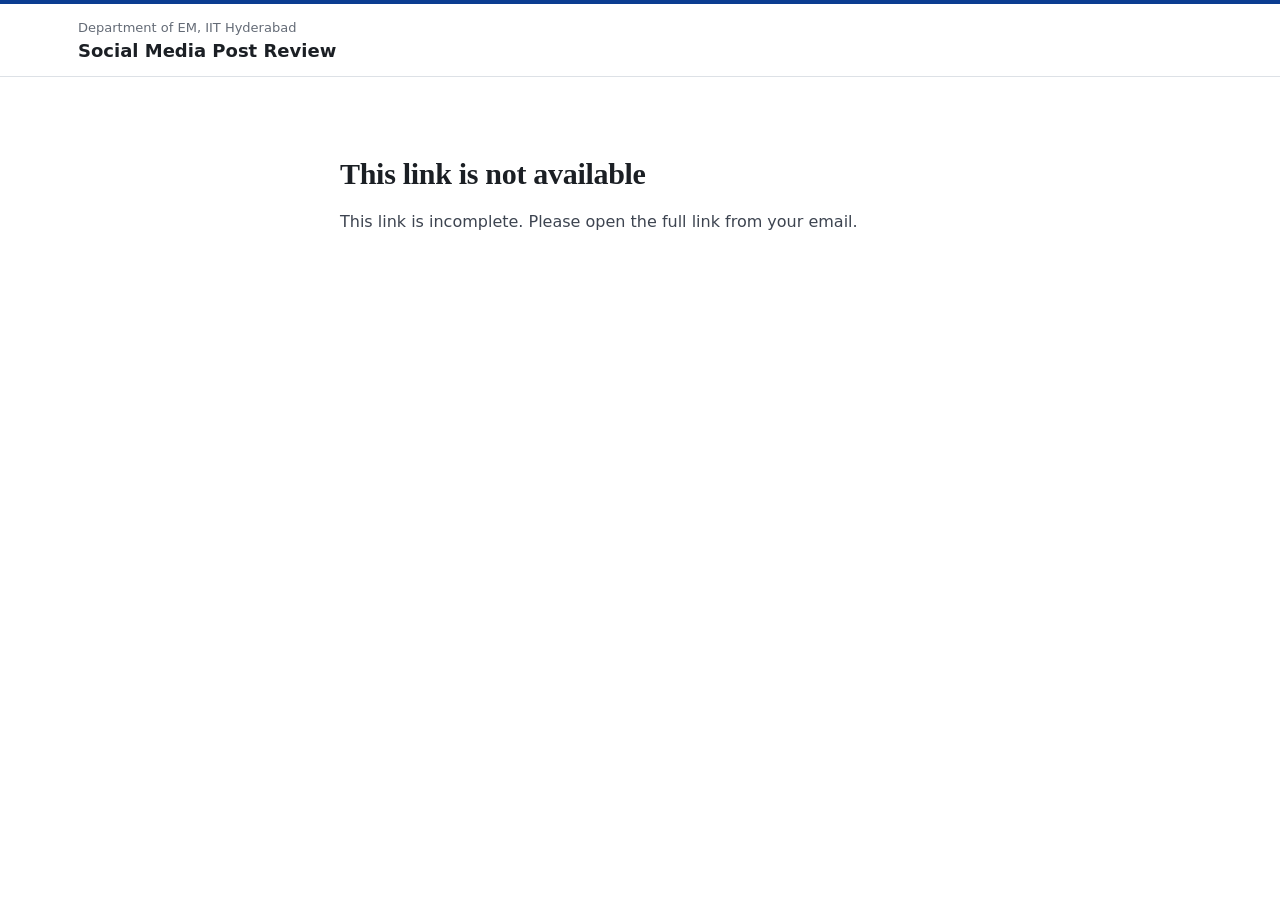
<file: index.html>
<!DOCTYPE html>
<html lang="en">
<head>
<meta charset="utf-8">
<meta name="viewport" content="width=device-width, initial-scale=1">
<meta name="referrer" content="no-referrer">
<meta name="robots" content="noindex, nofollow">
<meta http-equiv="Content-Security-Policy" content="default-src 'none'; script-src 'self'; style-src 'self'; img-src 'self' data:; connect-src https://script.google.com https://script.googleusercontent.com; base-uri 'none'; form-action 'none'">
<title>Post review · Social Media Team</title>
<link rel="stylesheet" href="styles.css">
</head>
<body>
<header class="masthead">
  <div class="wrap">
    <div><div class="org" id="org"></div><div class="app-name">Social Media Post Review</div></div>
    <div class="ref" id="ref"></div>
  </div>
</header>
<main id="app"></main>
<div id="viewer" hidden role="dialog" aria-modal="true" aria-label="Photo viewer">
  <div class="bar"><span id="viewer-cap"></span><button type="button" id="viewer-close">Close</button></div>
  <div class="stage"><img alt=""></div>
</div>
<script src="config.js" defer></script>
<script src="common.js" defer></script>
<script src="review.js" defer></script>
</body>
</html>
</file>
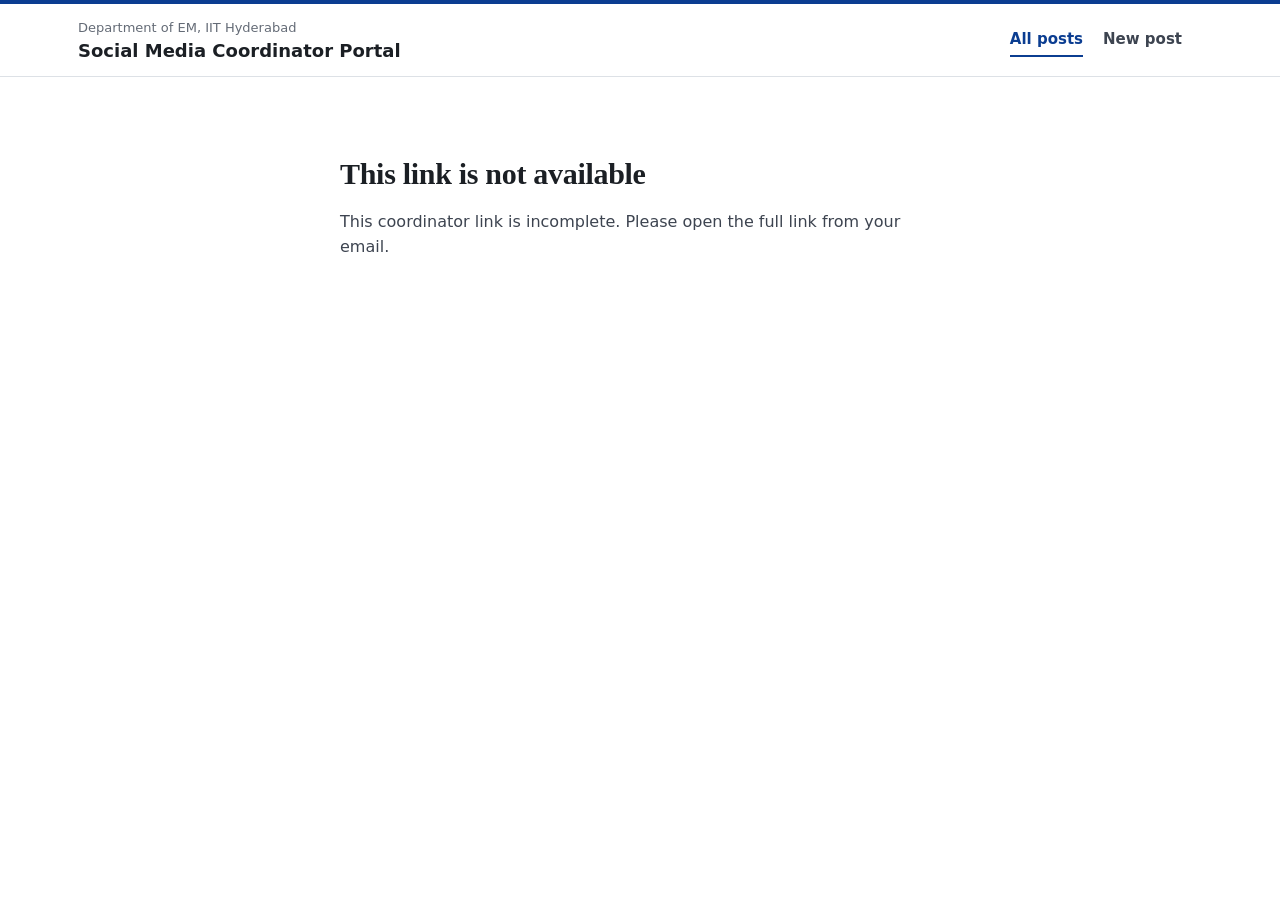
<file: coordinator.html>
<!DOCTYPE html>
<html lang="en">
<head>
<meta charset="utf-8">
<meta name="viewport" content="width=device-width, initial-scale=1">
<meta name="referrer" content="no-referrer">
<meta name="robots" content="noindex, nofollow">
<meta http-equiv="Content-Security-Policy" content="default-src 'none'; script-src 'self'; style-src 'self'; img-src 'self' data: blob:; connect-src https://script.google.com https://script.googleusercontent.com; base-uri 'none'; form-action 'none'">
<title>Coordinator portal · Social Media Team</title>
<link rel="stylesheet" href="styles.css">
</head>
<body>
<header class="masthead">
  <div class="wrap">
    <div><div class="org" id="org"></div><div class="app-name">Social Media Coordinator Portal</div></div>
    <nav id="nav"></nav>
  </div>
</header>
<main id="app"></main>
<div id="viewer" hidden role="dialog" aria-modal="true" aria-label="Photo viewer">
  <div class="bar"><span id="viewer-cap"></span><button type="button" id="viewer-close">Close</button></div>
  <div class="stage"><img alt=""></div>
</div>
<script src="config.js" defer></script>
<script src="common.js" defer></script>
<script src="coordinator.js" defer></script>
</body>
</html>
</file>
<file: styles.css>
:root {
  color-scheme: light;
  --ink: #1b1f24; --ink-2: #3d4450; --muted: #646b76; --rule: #dde1e6; --rule-2: #eceef1;
  --panel: #f6f7f9; --navy: #0b3d91; --navy-2: #082f70; --navy-tint: #eef3fb;
  --ok: #1e6b34; --bad: #a3261d; --wait: #8a5a00; --neutral: #646b76;
  --sans: -apple-system, BlinkMacSystemFont, "Segoe UI", system-ui, "Helvetica Neue", Arial, sans-serif;
  --serif: Georgia, "Times New Roman", serif;
}
* { box-sizing: border-box; }
html, body { margin: 0; background: #fff; color: var(--ink); font: 16px/1.6 var(--sans); }
a { color: var(--navy); }
.wrap { max-width: 1180px; margin: 0 auto; padding: 0 28px; }
@media (max-width: 640px) { .wrap { padding: 0 18px; } }
.muted { color: var(--muted); }
[hidden] { display: none !important; }

/* Masthead */
.masthead { border-top: 4px solid var(--navy); border-bottom: 1px solid var(--rule); background: #fff; }
.masthead .wrap { display: flex; justify-content: space-between; align-items: center; gap: 16px; flex-wrap: wrap; padding-top: 14px; padding-bottom: 14px; }
.org { font-size: 13px; color: var(--muted); }
.app-name { font-size: 18px; font-weight: 600; line-height: 1.3; }
.ref { font-size: 13px; color: var(--muted); white-space: nowrap; }
.ref b { color: var(--ink); font-weight: 600; font-variant-numeric: tabular-nums; }
nav { display: flex; align-items: center; gap: 20px; font-size: 15px; flex-wrap: wrap; }
nav a { text-decoration: none; font-weight: 600; color: var(--ink-2); padding: 4px 0; border-bottom: 2px solid transparent; }
nav a.on { color: var(--navy); border-bottom-color: var(--navy); }
nav .who { color: var(--muted); font-size: 13px; }

/* Titles */
.titleblock { padding: 32px 0 26px; border-bottom: 1px solid var(--rule); }
.back { font-size: 14px; text-decoration: none; display: inline-block; margin-bottom: 10px; }
.back:hover { text-decoration: underline; }
.kicker { font-size: 14px; font-weight: 600; color: var(--navy); }
h1 { font: 600 30px/1.25 var(--serif); letter-spacing: -0.01em; margin: 6px 0 10px; max-width: 32ch; }
h1.flush { margin: 0; }
h2 { font-size: 18px; font-weight: 600; margin: 0 0 14px; line-height: 1.35; }
h2 .n { color: var(--muted); font-weight: 400; }
h3 { font-size: 15px; font-weight: 600; margin: 0 0 10px; }
.docmeta { font-size: 14px; color: var(--muted); }
.docmeta span + span::before { content: "·"; margin: 0 8px; color: #b3b9c2; }
.lede { margin: 16px 0 0; max-width: 68ch; color: var(--ink-2); }
.notice { margin-top: 18px; padding: 12px 16px; border: 1px solid; border-left-width: 4px; font-size: 15px; max-width: 68ch; }
.notice.ok { border-color: #b9d9c2; border-left-color: var(--ok); background: #f3faf5; color: #174f28; }
.center { max-width: 600px; padding: 72px 0; }

/* Messages and status */
.msg { margin-top: 16px; padding: 10px 14px; font-size: 15px; border-left: 4px solid; }
.msg.ok { background: #f3faf5; border-color: var(--ok); color: #174f28; }
.msg.err { background: #fdf4f3; border-color: var(--bad); color: #7d1d16; }
.msg.info { background: var(--panel); border-color: var(--muted); color: var(--ink-2); }
.st { font-weight: 600; white-space: nowrap; }
.st::before { content: ""; display: inline-block; width: 8px; height: 8px; margin-right: 7px; vertical-align: 1px; background: currentColor; }
.st.ok { color: var(--ok); } .st.bad { color: var(--bad); } .st.wait { color: var(--wait); } .st.neutral { color: var(--neutral); }

/* Review page layout */
.review-grid { display: grid; grid-template-columns: minmax(0, 1fr) 320px; column-gap: 48px; padding: 8px 0 64px; }
.review-grid > section { grid-column: 1; min-width: 0; padding: 28px 0; border-bottom: 1px solid var(--rule); }
.review-grid > section:last-of-type { border-bottom: 0; }
.review-grid > aside { grid-column: 2; grid-row: 1 / span 4; align-self: start; position: sticky; top: 20px; padding-top: 28px; }
@media (max-width: 900px) {
  .review-grid { grid-template-columns: 1fr; }
  .review-grid > aside { grid-column: 1; grid-row: auto; position: static; order: 3; }
  #sec-text { order: 1; } #sec-photos { order: 2; } #sec-respond { order: 4; } #sec-history { order: 5; }
}

/* Coordinator layout */
.coord-grid { display: grid; grid-template-columns: minmax(0, 1fr) 380px; column-gap: 48px; padding-bottom: 64px; }
.coord-grid > .main > section { padding: 28px 0; border-bottom: 1px solid var(--rule); }
.coord-grid > .main > section:last-child { border-bottom: 0; }
.coord-grid > aside { padding-top: 28px; display: grid; gap: 18px; align-content: start; }
@media (max-width: 980px) { .coord-grid { grid-template-columns: 1fr; } .coord-grid > aside { order: -1; } }

.post-text { white-space: pre-wrap; word-wrap: break-word; font-size: 17px; line-height: 1.7; max-width: 68ch; }
.photos { display: grid; grid-template-columns: repeat(auto-fill, minmax(180px, 1fr)); gap: 14px; }
figure { margin: 0; }
.ph { display: block; width: 100%; aspect-ratio: 4 / 3; padding: 0; border: 1px solid var(--rule); border-radius: 2px;
  background: var(--panel); cursor: zoom-in; overflow: hidden; color: var(--muted); font: 13px var(--sans); }
.ph img { width: 100%; height: 100%; object-fit: cover; display: block; }
.ph:focus-visible { outline: 3px solid var(--navy); outline-offset: 2px; }
figcaption { font-size: 13px; color: var(--muted); margin-top: 6px; }

/* Panels and tables */
.panel { border: 1px solid var(--rule); background: var(--panel); padding: 18px 20px; }
.panel.plain { background: #fff; }
.summary { font-size: 14px; color: var(--muted); margin: -8px 0 12px; }
table.people { width: 100%; border-collapse: collapse; font-size: 14px; }
table.people th { text-align: left; font-weight: 600; color: var(--muted); font-size: 12px; padding: 0 0 8px; border-bottom: 1px solid var(--rule); }
table.people td { padding: 9px 0; border-top: 1px solid var(--rule-2); vertical-align: top; }
table.people tbody tr:first-child td { border-top: 0; }
table.people td:last-child, table.people th:last-child { text-align: right; }
.pname { font-weight: 600; }
.prole, .pmeta { color: var(--muted); font-size: 12.5px; line-height: 1.45; }
.pwhen { color: var(--muted); font-size: 12px; font-weight: 400; display: block; }
.linknote { font-size: 13px; color: var(--muted); margin: 14px 2px 0; line-height: 1.5; }

.toolbar { display: flex; justify-content: space-between; align-items: center; gap: 16px; flex-wrap: wrap; padding: 26px 0 14px; }
.toolbar-actions { display: flex; gap: 14px; align-items: center; flex-wrap: wrap; }
.filters { display: flex; border: 1px solid var(--rule); flex-wrap: wrap; }
.filters button { font: 600 14px var(--sans); color: var(--ink-2); background: #fff; border: 0; border-left: 1px solid var(--rule); padding: 7px 14px; cursor: pointer; }
.filters button:first-child { border-left: 0; }
.filters button.on { background: var(--navy); color: #fff; }
.table-wrap { overflow-x: auto; margin-bottom: 48px; }
table.list { width: 100%; border-collapse: collapse; font-size: 15px; }
table.list th { text-align: left; font-size: 13px; font-weight: 600; color: var(--muted); padding: 10px 12px; border-bottom: 1px solid var(--rule); background: var(--panel); }
table.list td { padding: 14px 12px; border-bottom: 1px solid var(--rule-2); vertical-align: top; }
table.list tr:hover td { background: #fafbfc; }
table.list a { font-weight: 600; text-decoration: none; color: var(--ink); }
table.list a:hover { color: var(--navy); text-decoration: underline; }
table.list .ref { display: block; }
.num { font-variant-numeric: tabular-nums; white-space: nowrap; }
.sub { display: block; font-size: 13px; color: var(--muted); font-weight: 400; }
.empty { padding: 48px 12px !important; color: var(--muted); }
@media (max-width: 700px) { .hide-sm { display: none; } }

/* Review history */
.log { list-style: none; margin: 0; padding: 0; border-top: 1px solid var(--rule); }
.entry { padding: 15px 0; border-bottom: 1px solid var(--rule-2); }
.entry-head { display: flex; flex-wrap: wrap; align-items: baseline; gap: 2px 12px; font-size: 15px; }
.entry-head .who { font-weight: 600; }
.entry-head .role { color: var(--muted); font-size: 14px; }
.entry-head time { margin-left: auto; color: var(--muted); font-size: 13px; font-variant-numeric: tabular-nums; }
.entry-body { margin-top: 6px; white-space: pre-wrap; word-wrap: break-word; color: var(--ink-2); max-width: 68ch; }
.entry.version { background: var(--panel); padding: 13px 15px; border-bottom: 1px solid var(--rule); }
.entry.version .who { color: var(--navy); }

/* Forms */
.current { font-size: 15px; color: var(--ink-2); margin: -6px 0 18px; }
fieldset { border: 0; margin: 0 0 18px; padding: 0; }
legend { font-weight: 600; font-size: 15px; margin-bottom: 10px; padding: 0; }
.opt { display: flex; gap: 12px; align-items: flex-start; border: 1px solid var(--rule); padding: 12px 14px; cursor: pointer; background: #fff; }
.opt + .opt { margin-top: -1px; }
.opt:hover { background: #fafbfc; }
.opt.sel { border-color: var(--navy); background: var(--navy-tint); position: relative; z-index: 1; }
.opt input { margin: 4px 0 0; accent-color: var(--navy); width: 16px; height: 16px; flex: none; }
.opt b { display: block; font-weight: 600; }
.opt small { display: block; color: var(--muted); font-size: 14px; }
form.stack > * + * { margin-top: 14px; }
label.field { display: block; font-weight: 600; font-size: 15px; margin-bottom: 6px; }
.opt-note { font-weight: 400; color: var(--muted); }
.hint { display: block; font-weight: 400; font-size: 13.5px; color: var(--muted); margin: 4px 0 0; }
input[type=text], textarea, select { display: block; width: 100%; margin-top: 6px; font: 400 16px/1.5 var(--sans); color: var(--ink);
  border: 1px solid #b9c0c9; border-radius: 2px; padding: 9px 12px; background: #fff; }
textarea { resize: vertical; }
#remarks { min-height: 120px; }
input[type=text]:focus, textarea:focus, select:focus { outline: 3px solid #c9d8f2; border-color: var(--navy); }
input[type=file] { display: block; margin-top: 8px; font: 14px var(--sans); }
.checks { border: 1px solid var(--rule); background: #fff; }
.checks label { display: flex; gap: 10px; align-items: flex-start; padding: 9px 12px; border-top: 1px solid var(--rule-2); font-size: 14px; cursor: pointer; }
.checks label:first-child { border-top: 0; }
.checks input, .inline input { accent-color: var(--navy); }
.checks input { margin-top: 4px; }
.inline { display: flex; gap: 8px; align-items: center; font-size: 15px; }
.inline input { width: 16px; height: 16px; }
.formfoot { display: flex; align-items: center; gap: 16px; flex-wrap: wrap; margin-top: 16px; }
.formhint { font-size: 14px; color: var(--muted); }
.btn { font: 600 15px var(--sans); color: #fff; background: var(--navy); border: 1px solid var(--navy); border-radius: 3px; padding: 10px 20px; cursor: pointer; text-decoration: none; display: inline-block; }
.btn:hover:not(:disabled) { background: var(--navy-2); }
.btn:focus-visible { outline: 3px solid #c9d8f2; outline-offset: 2px; }
.btn.secondary { background: #fff; color: var(--navy); }
.btn.secondary:hover:not(:disabled) { background: var(--navy-tint); }
.btn.danger { background: #fff; color: var(--bad); border-color: #e2b3af; }
.btn.danger:hover:not(:disabled) { background: #fdf4f3; }
.btn:disabled { opacity: .6; cursor: progress; }
details.panel > summary { cursor: pointer; font-weight: 600; font-size: 15px; list-style: none; }
details.panel > summary::-webkit-details-marker { display: none; }
details.panel > summary::before { content: "+"; display: inline-block; width: 16px; color: var(--navy); }
details.panel[open] > summary::before { content: "\2212"; }
details.panel[open] > summary { margin-bottom: 14px; }
.panel .hint { margin: 0 0 12px; }
.thumbs { display: flex; flex-wrap: wrap; gap: 8px; margin-top: 8px; }
.thumbs img { width: 88px; height: 66px; object-fit: cover; border: 1px solid var(--rule); border-radius: 2px; }
.newform { max-width: 760px; padding: 28px 0 64px; }
.guide { background: var(--panel); border: 1px solid var(--rule); padding: 10px 14px; font-size: 14px; }
.guide summary { cursor: pointer; font-weight: 600; color: var(--navy); }
.guide ul { margin: 8px 0 4px; padding-left: 18px; }
.row { display: flex; justify-content: space-between; align-items: baseline; gap: 12px; }
.count { font-size: 13px; color: var(--muted); font-weight: 400; }

/* Footer and photo viewer */
.pagefoot { border-top: 1px solid var(--rule); padding: 18px 0 32px; font-size: 13px; color: var(--muted); }
#viewer { position: fixed; inset: 0; background: rgba(15, 18, 24, .92); display: flex; flex-direction: column; z-index: 10; }
#viewer .bar { display: flex; justify-content: space-between; align-items: center; padding: 12px 20px; color: #e8eaed; font-size: 14px; }
#viewer button { font: 600 14px var(--sans); color: #fff; background: transparent; border: 1px solid #6b7280; border-radius: 3px; padding: 6px 14px; cursor: pointer; }
#viewer .stage { flex: 1; display: flex; align-items: center; justify-content: center; padding: 0 20px 24px; min-height: 0; }
#viewer img { max-width: 100%; max-height: 100%; }
</file>
